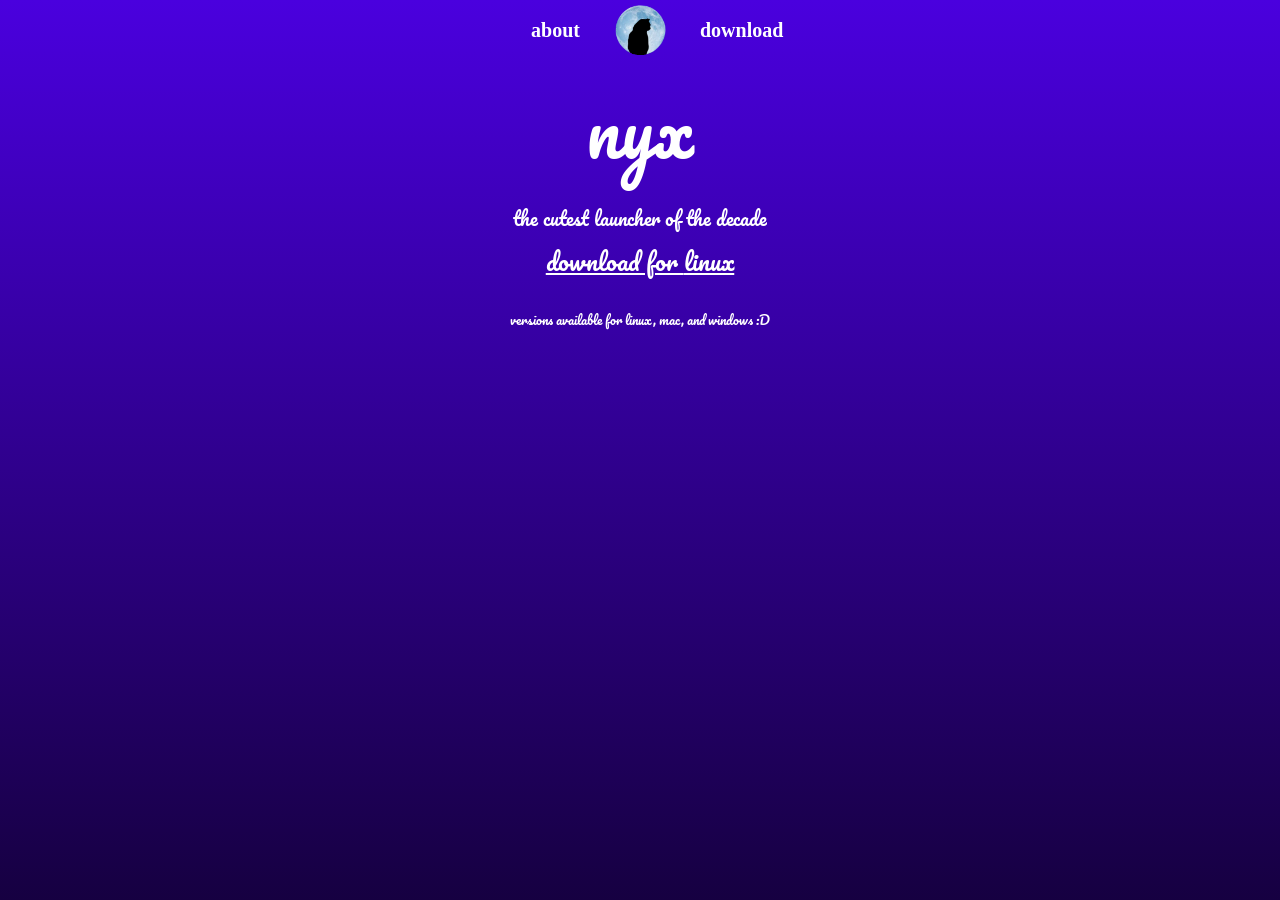
<file: index.html>
<!-- HOMEPAGE -->
<html>
    <head>
        <link rel="apple-touch-icon" sizes="180x180" href="/fav/apple-touch-icon.png">
        <link rel="icon" type="image/png" sizes="32x32" href="/fav/favicon-32x32.png">
        <link rel="icon" type="image/png" sizes="16x16" href="favicon.png">
        <link rel="manifest" href="/site.webmanifest">
        <link rel="stylesheet" href="global.css">
        <title>nyx launcher</title>

        <!-- fonts -->
        <link rel="preconnect" href="https://fonts.googleapis.com">
        <link rel="preconnect" href="https://fonts.gstatic.com" crossorigin>
        <link href="https://fonts.googleapis.com/css2?family=Pacifico&display=swap" rel="stylesheet">
    </head>
<style>
    .navigation {
        display: grid;
        grid-template-columns: 1fr auto 1fr;
        align-items: center;
        width: 100%;
    }

    .navigation a {
    color: white;
    text-decoration: none;
}

    .navigation h2 {
        margin: 0;
        font-family: "Brush Script MT", cursive;
        font-size: 20px;
    }

    .btn {
        font-family: "Brush Script MT", cursive;
        text-decoration: none;
    }

    .about {
        justify-self: end;
        margin-right: 30px !important;
    }

    .download {
        justify-self: start;
        margin-left: 30px !important;
        transition: transform 200ms ease;
    }


    .download a {
        text-decoration: none;
        color: inherit;
    }

    .navigation img {
        width: 60px;
        height: 60px;
    }
</style>

<div class="navigation">
    <h2 class="about">about</h2>
    <a href="index.html"><img src="logo.png" alt="Logo"></a>
    <h2 class="download"><a href="download.html">download</a></h2>
</div>
<body>
    <div class="center">
        <h1 class="pacifico">nyx</h1><br>
    </div>
    <div class="center">
        <h3 class="pacifico">the cutest launcher of the decade</h3>
    </div>
    <div class="center">
        <h2 class="pacifico"><a href="download.html">download for <span id="platform">pc</span></a></h2>
    </div>
    <div class="center">
        <h5 class="pacifico">versions available for linux, mac, and windows :D</h5>
    </div>
</body>

<script>
  function detectPlatform() {
    const ua = navigator.userAgent;

    // Check mobile first so phones/tablets fall back to "PC"
    if (/Android|iPhone|iPad|iPod|Mobile/i.test(ua)) return "PC";

    if (/Win/i.test(ua)) return "windows";
    if (/Mac/i.test(ua)) return "mac";
    if (/Linux|X11/i.test(ua)) return "linux";

    return "PC";
  }

  document.getElementById("platform").textContent = detectPlatform();
</script>
</html>
</file>
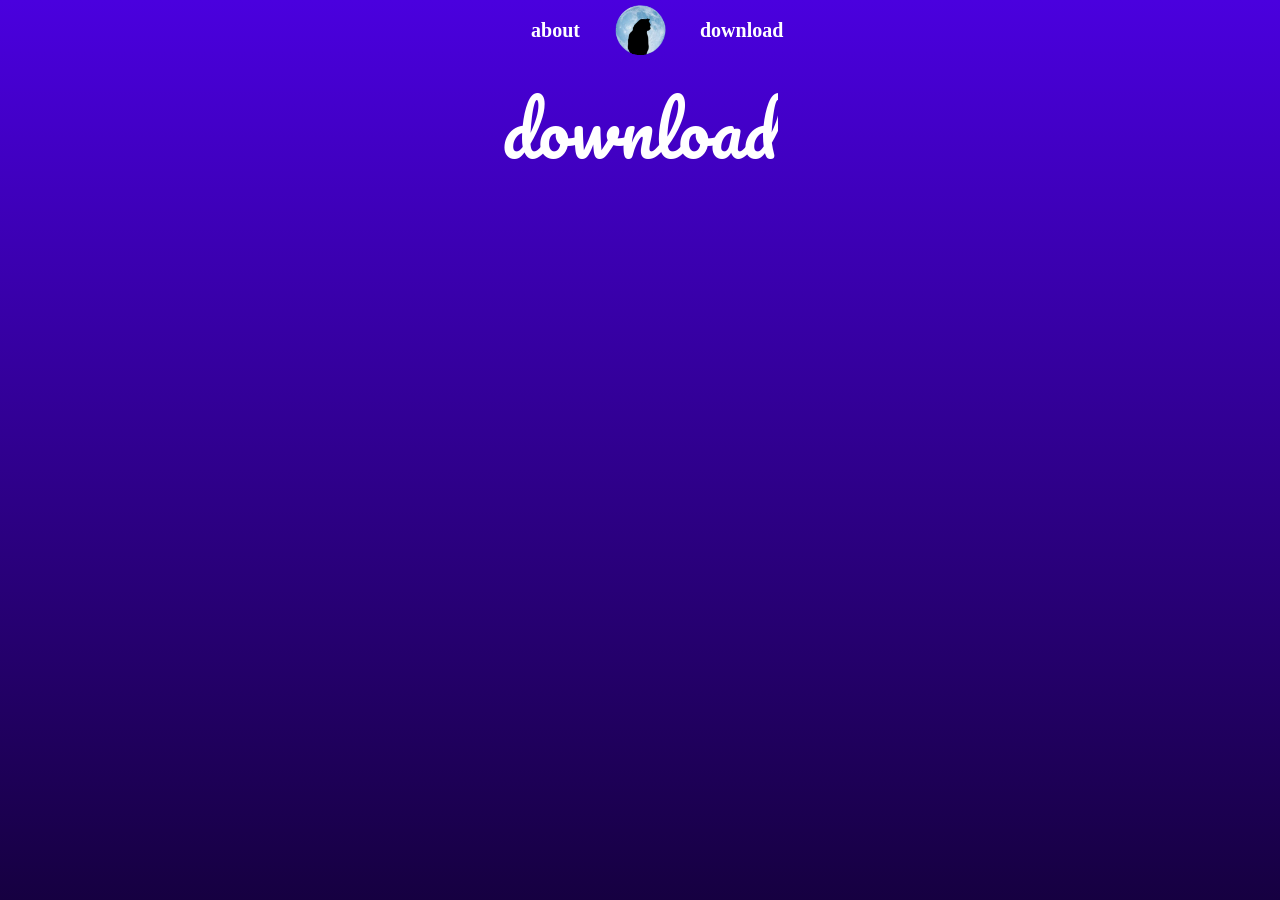
<file: download.html>
<!-- HOMEPAGE -->
<html>
    <head>
        <link rel="apple-touch-icon" sizes="180x180" href="/fav/apple-touch-icon.png">
        <link rel="icon" type="image/png" sizes="32x32" href="/fav/favicon-32x32.png">
        <link rel="icon" type="image/png" sizes="16x16" href="favicon.png">
        <link rel="manifest" href="/site.webmanifest">
        <link rel="stylesheet" href="global.css">
        <title>nyx launcher</title>

        <!-- fonts -->
        <link rel="preconnect" href="https://fonts.googleapis.com">
        <link rel="preconnect" href="https://fonts.gstatic.com" crossorigin>
        <link href="https://fonts.googleapis.com/css2?family=Pacifico&display=swap" rel="stylesheet">
    </head>
<style>
    .navigation {
        display: grid;
        grid-template-columns: 1fr auto 1fr;
        align-items: center;
        width: 100%;
    }

    .navigation h2 {
        margin: 0;
        font-family: "Brush Script MT", cursive;
        font-size: 20px;
    }

    .about {
        justify-self: end;
        margin-right: 30px !important;
    }

    .download {
        justify-self: start;
        margin-left: 30px !important;
    }

    .download a {
        text-decoration: none;
        color: inherit;
    }

    .navigation img {
        width: 60px;
        height: 60px;
    }
</style>

<div class="navigation">
    <h2 class="about">about</h2>
    <a href="index.html"><img src="logo.png" alt="Logo"></a>
    <h2 class="download"><a href="download.html">download</a></h2>
</div>
<body>
    <div class="center">
        <h1 class="pacifico">download</h1>
    </div>
</body>
</html>
</file>
<file: global.css>
html, body {
  min-height: 100%;
}

h1, h2, h3, h4, h5, h6 {
  color: white;
}

body {
  margin: 0;
}

a,
a:visited,
a:hover,
a:active {
    color: white;
}

.center h1,
.center h2,
.center h3,
.center h4
.center h5 {
    margin: 0;
    line-height: 2;
}

.download:hover {
    color: transparent;
    text-shadow: 0 -3px 0 white;
    cursor: url("cursor.png"), auto;
}

.about:hover {
    color: transparent;
    text-shadow: 0 -3px 0 white;
    cursor: url("cursor.png"), auto;
}

html {
  background-color: #4a00de; 
  background: linear-gradient(#4a00de, #160041); 
}

.center {
    display: flex;
    justify-content: center;
    align-items: center;
    width: 100%;
}

/* cursor */
body {
  cursor: url('cursor.png') 16 16, auto;
}

/* fonts */

.pacifico {
    font-family: 'Pacifico', cursive;
    font-weight: 300;
    display: inline-block;
    white-space: nowrap;


    clip-path: inset(0 100% 0 0);
    animation: write 0.5s ease forwards;
}

@keyframes write {
    to {
        clip-path: inset(0 0 0 0);
    }
}

/* size */
h1 {
    font-size: 70px;
}
</file>
